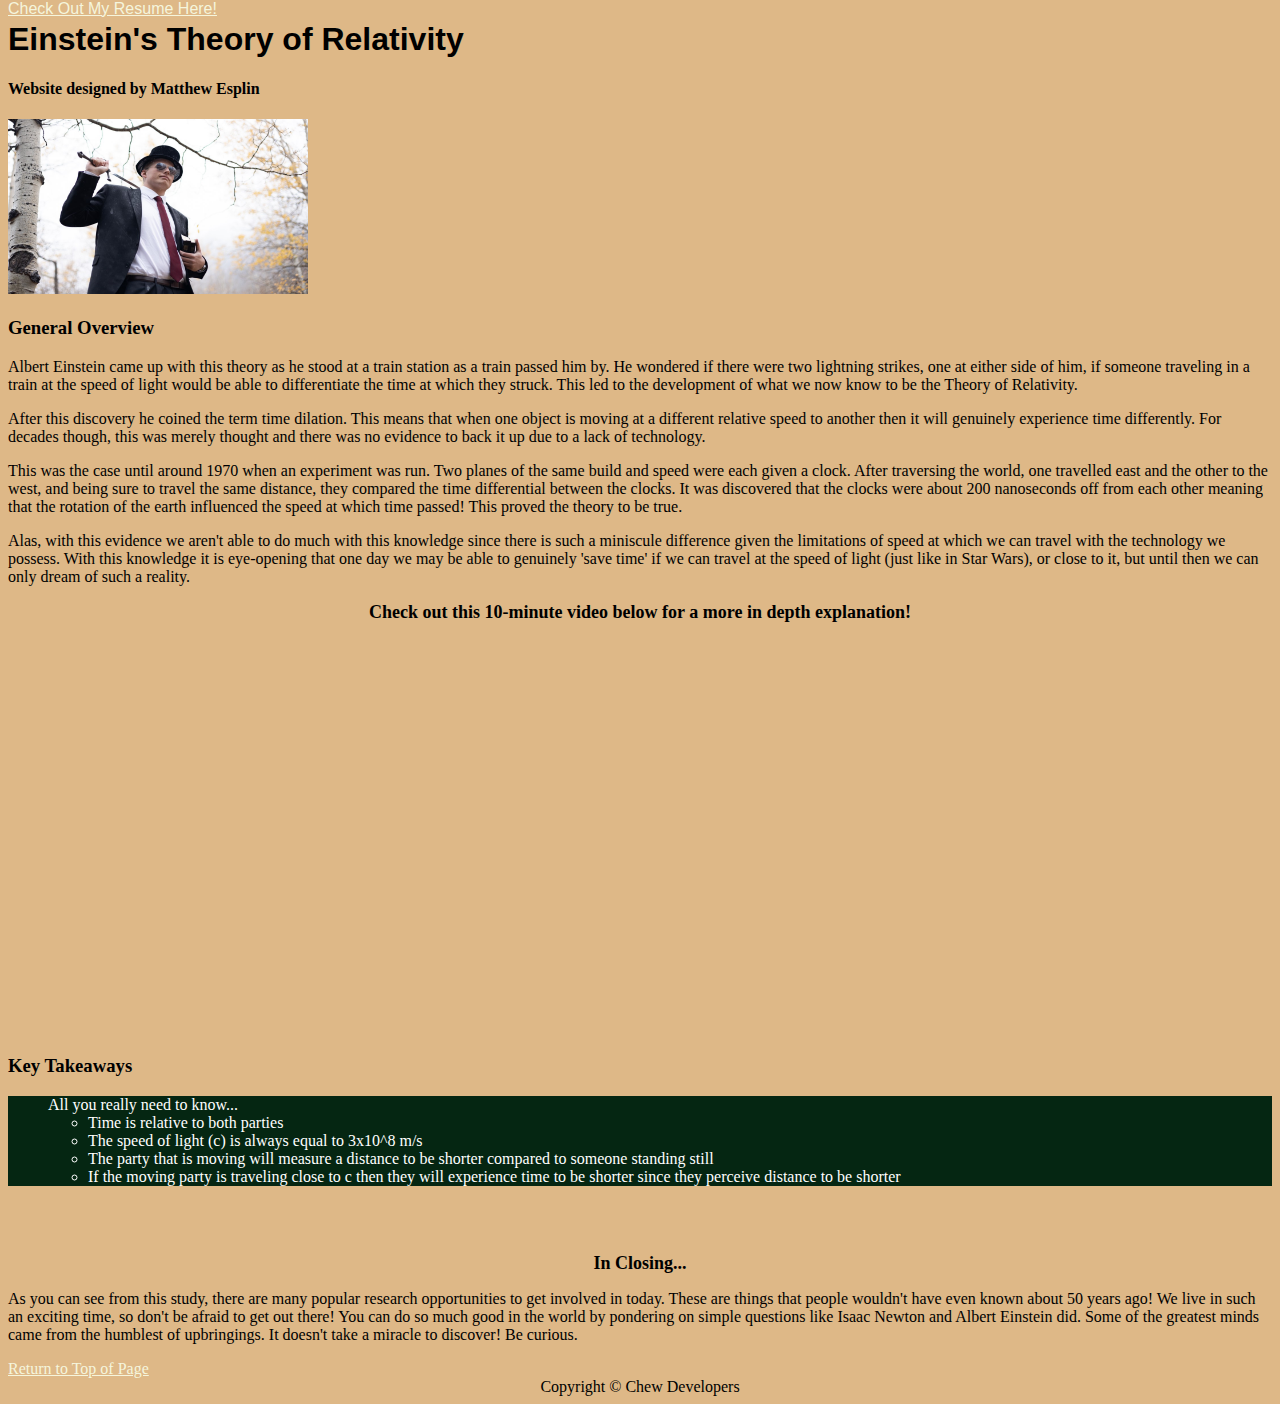
<file: html/science.html>
<!DOCTYPE html>
<html lang="en">
<head>
    <title>Relativity</title>
    <link rel="stylesheet" href="../css/scratchstyles.css">
</head>
<body>
    <div class="link"><header><a href="../index.html">Check Out My Resume Here!</a></header></div>
    <h1>Einstein's Theory of Relativity</h1>
    <h4>Website designed by Matthew Esplin</h4>
    <img src="../assets/img/Matthew_Propoganda-25.jpeg" alt="Epic Picture of Matthew" width="300" height="175">
    <h3>General Overview</h3>
        <p>
        Albert Einstein came up with this theory as he stood at a train station 
        as a train passed him by. He wondered if there were two lightning strikes, 
        one at either side of him, if someone traveling in a train at the speed of 
        light would be able to differentiate the time at which they struck. This led 
        to the development of what we now know to be the Theory of Relativity.
        </p>
        <p>
        After this discovery he coined the term time dilation. This means that when 
        one object is moving at a different relative speed to another then it will 
        genuinely experience time differently. For decades though, this was merely 
        thought and there was no evidence to back it up due to a lack of technology.
        </p>
        <p>
        This was the case until around 1970 when an experiment was run. Two planes
        of the same build and speed were each given a clock. After traversing the world, 
        one travelled east and the other to the west, and being sure to travel the same 
        distance, they compared the time differential between the clocks. It was discovered
        that the clocks were about 200 nanoseconds off from each other meaning that the 
        rotation of the earth influenced the speed at which time passed! This proved 
        the theory to be true.
        </p>
        <p>
        Alas, with this evidence we aren't able to do much with this knowledge since 
        there is such a miniscule difference given the limitations of speed at which we
        can travel with the technology we possess. With this knowledge it is eye-opening
        that one day we may be able to genuinely 'save time' if we can travel at the speed
        of light (just like in Star Wars), or close to it, but until then we can only dream 
        of such a reality.
        </p>
        <h2>Check out this 10-minute video below for a more in depth explanation!</h3>
        <div class = "center"><iframe width="702" height="395" src="https://www.youtube.com/embed/yuD34tEpRFw" title="Time Dilation - Einstein&#39;s Theory Of Relativity Explained!" frameborder="0" allow="accelerometer; autoplay; clipboard-write; encrypted-media; gyroscope; picture-in-picture; web-share" allowfullscreen></iframe></div>
    <h3>Key Takeaways</h3>
     <ol>All you really need to know...
         <ul>
             <li>Time is relative to both parties </li>
             <li>The speed of light (c) is always equal to 3x10^8 m/s</li>
             <li>The party that is moving will measure a distance to be shorter compared to someone standing still</li>
             <li>If the moving party is traveling close to c then they will experience time to be shorter since they perceive distance to be shorter</li>
          </ul>
     </ol>
     <br>
     <div class='.tableaustyle' id='viz1702780433819' style='position: relative'><noscript><a href='#'><img alt='Topics with Top 5 Numbers of Articles ' src='https:&#47;&#47;public.tableau.com&#47;static&#47;images&#47;WD&#47;WDDA13-Whatarethemostpopularscienceresearchtopicsinrecentyears&#47;TopicswithTop5NumbersofArticles&#47;1_rss.png' style='border: none' /></a></noscript><object class='tableauViz'  style='display:none;'><param name='host_url' value='https%3A%2F%2Fpublic.tableau.com%2F' /> <param name='embed_code_version' value='3' /> <param name='site_root' value='' /><param name='name' value='WDDA13-Whatarethemostpopularscienceresearchtopicsinrecentyears&#47;TopicswithTop5NumbersofArticles' /><param name='tabs' value='no' /><param name='toolbar' value='yes' /><param name='static_image' value='https:&#47;&#47;public.tableau.com&#47;static&#47;images&#47;WD&#47;WDDA13-Whatarethemostpopularscienceresearchtopicsinrecentyears&#47;TopicswithTop5NumbersofArticles&#47;1.png' /> <param name='animate_transition' value='yes' /><param name='display_static_image' value='yes' /><param name='display_spinner' value='yes' /><param name='display_overlay' value='yes' /><param name='display_count' value='yes' /><param name='language' value='en-US' /></object></div>                <script type='text/javascript'>                    var divElement = document.getElementById('viz1702780433819');                    var vizElement = divElement.getElementsByTagName('object')[0];                    vizElement.style.width='100%';vizElement.style.height=(divElement.offsetWidth*0.75)+'px';                    var scriptElement = document.createElement('script');                    scriptElement.src = 'https://public.tableau.com/javascripts/api/viz_v1.js';                    vizElement.parentNode.insertBefore(scriptElement, vizElement);</script>
     <br>
     <h2>In Closing...</h2>
     <p>
    As you can see from this study, there are many popular research opportunities to get involved
    in today. These are things that people wouldn't have even known about 50 years ago! We live in 
    such an exciting time, so don't be afraid to get out there! You can do so much good in the world 
    by pondering on simple questions like Isaac Newton and Albert Einstein did. Some of the greatest 
    minds came from the humblest of upbringings. It doesn't take a miracle to discover! Be curious.
     </p>
     <div class="link"><a href="#top">Return to Top of Page</a></div>
<footer>Copyright © Chew Developers</footer>
</body>
</html>
</file>
<file: css/scratchstyles.css>
body{
    background-color: burlywood;
}
a{
    color:beige;
}
a:visited{
    color: black;
}
a:hover{
    font-size: 110%;
}
.tableaustyle{
    display: block;
    margin: auto;
}
ol{
    background-color: rgba(2, 36, 16, 0.989);
    color: white;
}
h1{
    font-family:'Gill Sans', 'Gill Sans MT', Calibri, 'Trebuchet MS', sans-serif;
    color:black;
    border-bottom: 3px white;
}
header{
    font-family:'Lucida Sans', 'Lucida Sans Regular', 'Lucida Grande', 'Lucida Sans Unicode', Geneva, Verdana, sans-serif;
    position: absolute;
    text-align: center;
    top: 0px;
    display: block;
    margin: auto;
}
footer{
    bottom: absolute;
    text-align: center;
    margin: auto;
    font-size: medium;
}
h2{
    font-size: large;
    color: black;
    text-align: center;
}
.center{
    text-align: center;
}
.link{
    color: black;
    cursor: white;
}
</file>
